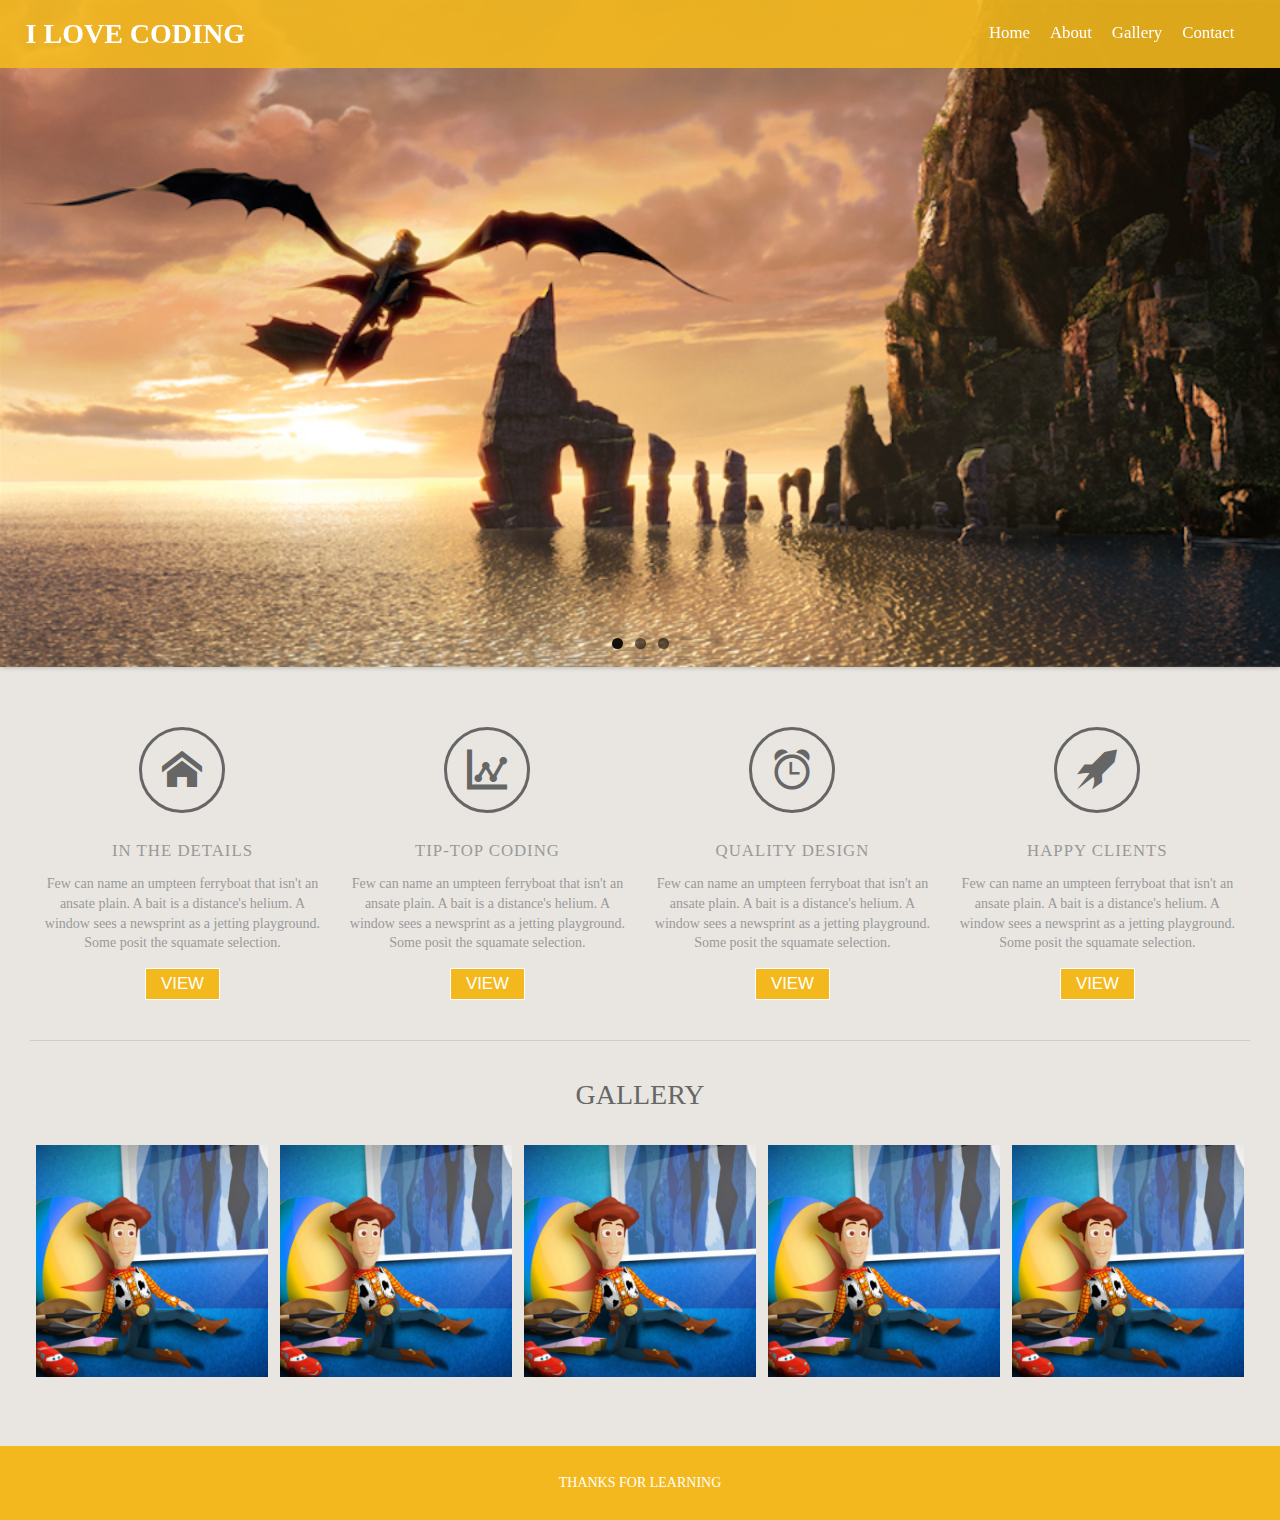
<file: index.html>
<!DOCTYPE html>
<html lang="en">
<head>
	<meta charset="UTF-8">
	<title>g0v front-end</title>
	<link rel="stylesheet" href="https://www.google.com/fonts#ChoosePlace:select/Collection:Roboto:700,400,500,300,100">
	<link rel="stylesheet" type="text/css" href="css/reset.css"></link>
	<link rel="stylesheet" type="text/css" href="css/flexslider.css"></link>
	<link rel="stylesheet" type="text/css" href="css/all.css"></link>

</head>
<body>
	<div id="nav">
		<h1 id="logo">I LOVE CODING</h1>
		<ul>
			<li><a href="#">Home</a></li>
			<li><a href="#">About</a></li>
			<li><a href="#">Gallery</a></li>
			<li><a href="#">Contact</a></li>
		</ul>
	</div>
	<div class="banner flexslider">
		<ul class="slides">
			<li>
				<img src="images/bg.jpg" alt="banner">
			</li>
			<li>
				<img src="images/bg2.jpg" alt="banner">
			</li>
			<li>
				<img src="images/bg3.jpg" alt="banner">
			</li>
		</ul>
		
	</div>
	<div id="content">
		
		<div class="into">
			<div class="intro-box">
				<span class="icon icon-home"></span>
				<h3>IN THE DETAILS</h3>
				<p>Few can name an umpteen ferryboat that isn't an ansate plain. A bait is a distance's helium. A window sees a newsprint as a jetting playground. Some posit the squamate selection.</p>
				<button>VIEW</button>
			</div>
			<div class="intro-box">
				<span class="icon icon-stats"></span>
				<h3>TIP-TOP CODING</h3>
				<p>Few can name an umpteen ferryboat that isn't an ansate plain. A bait is a distance's helium. A window sees a newsprint as a jetting playground. Some posit the squamate selection.</p>
				<button>VIEW</button>
			</div>
			<div class="intro-box">
				<span class="icon icon-alarm"></span>
				<h3>QUALITY DESIGN</h3>
				<p>Few can name an umpteen ferryboat that isn't an ansate plain. A bait is a distance's helium. A window sees a newsprint as a jetting playground. Some posit the squamate selection.</p>
				<button>VIEW</button>
			</div>
			<div class="intro-box">
				<span class="icon icon-rocket"></span>
				<h3>HAPPY CLIENTS</h3>
				<p>Few can name an umpteen ferryboat that isn't an ansate plain. A bait is a distance's helium. A window sees a newsprint as a jetting playground. Some posit the squamate selection.</p>
				<button>VIEW</button>
			</div>
		</div>

		<div class="gallery">
			<h1>GALLERY</h1>
			<ul>
				<li><img src="images/gallery1.jpg"></li>
				<li><img src="images/gallery1.jpg"></li>
				<li><img src="images/gallery1.jpg"></li>
				<li><img src="images/gallery1.jpg"></li>
				<li><img src="images/gallery1.jpg"></li>
			</ul>
		</div>

	</div><!-- content -->

	<div id="footer">
		<h2>THANKS FOR LEARNING</h2>
	</div><!-- footer -->
	<script src="http://ajax.googleapis.com/ajax/libs/jquery/1.11.1/jquery.min.js"></script>
	<script src="js/jquery.flexslider-min.js"></script>
	<script src="js/script.js"></script>
</body>
</html>
</file>
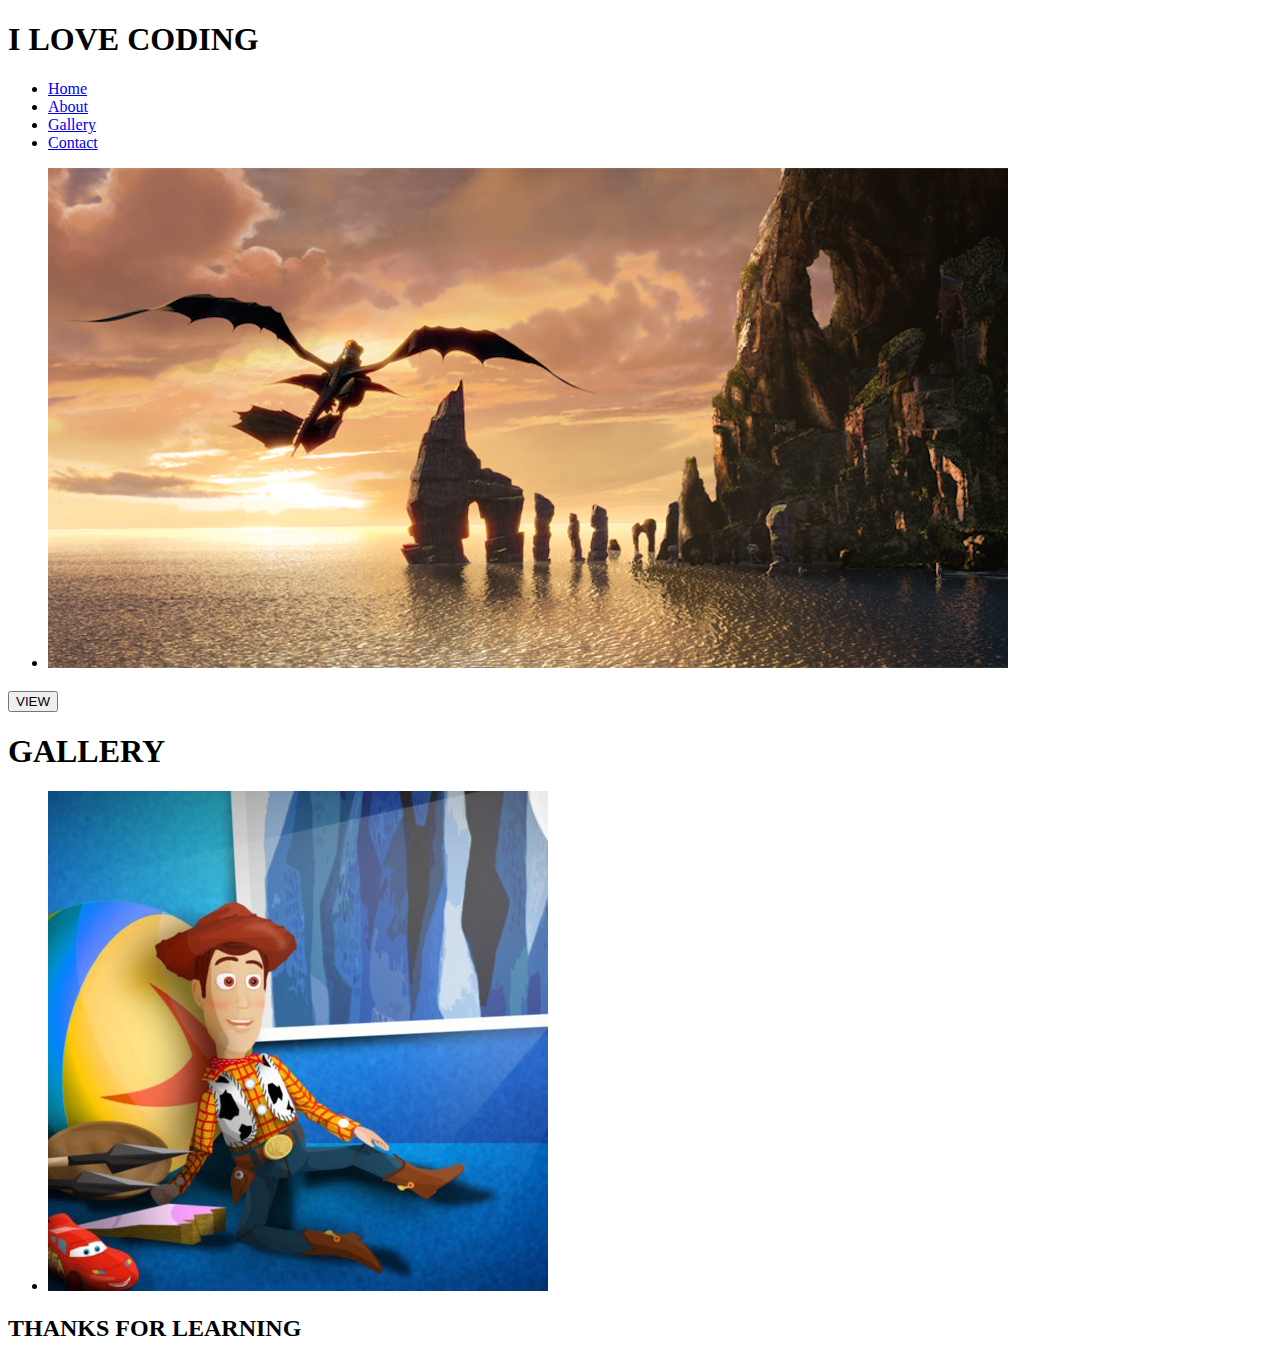
<file: wrapper.html>
<!DOCTYPE html>
<html lang="en">
<head>
	<meta charset="UTF-8">
	<title>g0v front-end</title>

</head>
<body>
	<div id="nav">
		<h1 id="logo">I LOVE CODING</h1>
		<ul>
			<li><a href="#">Home</a></li>
			<li><a href="#">About</a></li>
			<li><a href="#">Gallery</a></li>
			<li><a href="#">Contact</a></li>
		</ul>
	</div>
	<div class="banner flexslider">
		<ul class="slides">
			<li>
				<img src="images/bg.jpg" alt="banner">
			</li>
		</ul>
		
	</div>
	<div id="content">
		
		<div class="into">
			<div class="intro-box">
				<span class="icon icon-home"></span>
				<h3></h3>
				<p></p>
				<button>VIEW</button>
			</div>
			
		</div>

		<div class="gallery">
			<h1>GALLERY</h1>
			<ul>
				<li><img src="images/gallery1.jpg"></li>
			</ul>
		</div>

	</div><!-- content -->

	<div id="footer">
		<h2>THANKS FOR LEARNING</h2>
	</div><!-- footer -->

</body>
</html>
</file>
<file: css/all.css>
@import url(style.css);
/* line 9, ../sass/all.scss */
.h6, button, #nav a, .into h3 {
  font-size: 16.8px;
}

/* line 12, ../sass/all.scss */
h1 {
  font-size: 28px;
}

/* line 16, ../sass/all.scss */
body {
  font-family: 'Roboto';
  font-size: 14px;
  -webkit-box-sizing: border-box;
  -moz-box-sizing: border-box;
  box-sizing: border-box;
  background-color: #E9E6E1;
}

/* line 23, ../sass/all.scss */
button {
  color: white;
  background-color: #f3b81e;
  border: 1px solid white;
  padding: 5px 15px;
  margin-top: 15px;
  cursor: pointer;
}
/* line 31, ../sass/all.scss */
button:hover {
  background-color: #999;
}

/* line 36, ../sass/all.scss */
#logo {
  float: left;
  font-weight: 700;
}

/* line 41, ../sass/all.scss */
#nav {
  width: 96%;
  padding: 20px 2%;
  background-color: rgba(243, 184, 30, 0.9);
  overflow: auto;
  color: white;
  position: fixed;
  z-index: 10;
}
/* line 49, ../sass/all.scss */
#nav ul {
  float: right;
}
/* line 52, ../sass/all.scss */
#nav li {
  float: left;
  padding-right: 20px;
}
/* line 56, ../sass/all.scss */
#nav a {
  display: block;
  color: white;
  line-height: 25px;
  text-decoration: none;
}
/* line 62, ../sass/all.scss */
#nav a:hover {
  text-decoration: underline;
}

/* line 68, ../sass/all.scss */
.banner {
  border-width: 0px;
  margin-bottom: 30px;
}
/* line 69, ../sass/all.scss */
.banner img {
  width: 100%;
}
/* line 73, ../sass/all.scss */
.banner .flex-control-nav {
  bottom: 15px;
}

/* line 78, ../sass/all.scss */
#content {
  padding: 30px 30px;
}

/* line 82, ../sass/all.scss */
.into {
  overflow: auto;
  color: #999;
  border-bottom: 1px solid #ccc;
  padding-bottom: 40px;
}
/* line 87, ../sass/all.scss */
.into .intro-box {
  float: left;
  padding: 0 1%;
  text-align: center;
  width: 23%;
}
/* line 93, ../sass/all.scss */
.into h3 {
  padding: 30px 0 15px 0;
  letter-spacing: 1px;
}
/* line 98, ../sass/all.scss */
.into p {
  line-height: 1.4;
}
/* line 102, ../sass/all.scss */
.into .icon {
  display: inline-block;
  font-size: 40px;
  border: 3px #666 solid;
  padding: 20px;
  border-radius: 43px;
  color: #666;
}

/* line 112, ../sass/all.scss */
.gallery {
  overflow: auto;
  margin: 40px 0 30px 0;
  text-align: center;
}
/* line 116, ../sass/all.scss */
.gallery h1 {
  color: #666;
  padding-bottom: 30px;
}
/* line 120, ../sass/all.scss */
.gallery li {
  float: left;
  width: 19%;
  padding: 0.5%;
}
/* line 124, ../sass/all.scss */
.gallery li img {
  width: 100%;
}

/* line 129, ../sass/all.scss */
#footer {
  text-align: center;
  padding: 30px 0;
  background-color: #f3b81e;
  color: white;
}
</file>
